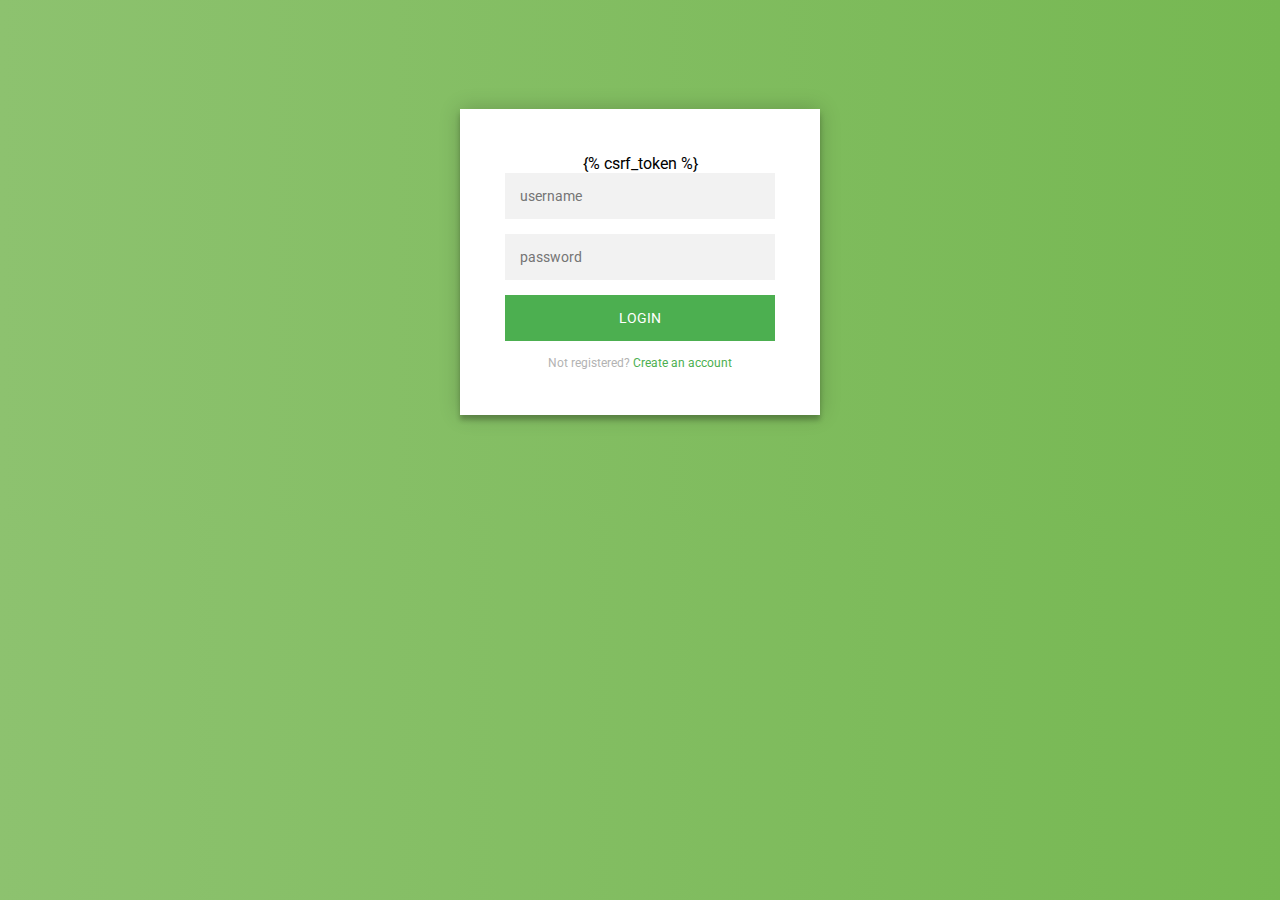
<file: eshoper/django_login/templates/registration/login.html>
<!DOCTYPE html>
<html>
<head>
    <title>Login</title>
</head>
<body>
   <div class="login-page">
  <div class="form">
    <form method="POST" class="login-form">
        {% csrf_token %}
      <input type="text" name="username" placeholder="username"/>
      <input type="password" name="password" placeholder="password"/>
      <button type="submit">login</button>
      <p class="message">Not registered? <a href="/register/">Create an account</a></p>
    </form>
  </div>
</div>
</body>

<style>@import url(https://fonts.googleapis.com/css?family=Roboto:300);

.login-page {
  width: 360px;
  padding: 8% 0 0;
  margin: auto;
}
.form {
  position: relative;
  z-index: 1;
  background: #FFFFFF;
  max-width: 360px;
  margin: 0 auto 100px;
  padding: 45px;
  text-align: center;
  box-shadow: 0 0 20px 0 rgba(0, 0, 0, 0.2), 0 5px 5px 0 rgba(0, 0, 0, 0.24);
}
.form input {
  font-family: "Roboto", sans-serif;
  outline: 0;
  background: #f2f2f2;
  width: 100%;
  border: 0;
  margin: 0 0 15px;
  padding: 15px;
  box-sizing: border-box;
  font-size: 14px;
}
.form button {
  font-family: "Roboto", sans-serif;
  text-transform: uppercase;
  outline: 0;
  background: #4CAF50;
  width: 100%;
  border: 0;
  padding: 15px;
  color: #FFFFFF;
  font-size: 14px;
  -webkit-transition: all 0.3 ease;
  transition: all 0.3 ease;
  cursor: pointer;
}
.form button:hover,.form button:active,.form button:focus {
  background: #43A047;
}
.form .message {
  margin: 15px 0 0;
  color: #b3b3b3;
  font-size: 12px;
}
.form .message a {
  color: #4CAF50;
  text-decoration: none;
}
.form .register-form {
  display: none;
}
.container {
  position: relative;
  z-index: 1;
  max-width: 300px;
  margin: 0 auto;
}
.container:before, .container:after {
  content: "";
  display: block;
  clear: both;
}
.container .info {
  margin: 50px auto;
  text-align: center;
}
.container .info h1 {
  margin: 0 0 15px;
  padding: 0;
  font-size: 36px;
  font-weight: 300;
  color: #1a1a1a;
}
.container .info span {
  color: #4d4d4d;
  font-size: 12px;
}
.container .info span a {
  color: #000000;
  text-decoration: none;
}
.container .info span .fa {
  color: #EF3B3A;
}
body {
  background: #76b852; /* fallback for old browsers */
  background: -webkit-linear-gradient(right, #76b852, #8DC26F);
  background: -moz-linear-gradient(right, #76b852, #8DC26F);
  background: -o-linear-gradient(right, #76b852, #8DC26F);
  background: linear-gradient(to left, #76b852, #8DC26F);
  font-family: "Roboto", sans-serif;
  -webkit-font-smoothing: antialiased;
  -moz-osx-font-smoothing: grayscale;
}</style>


</html>
</file>
